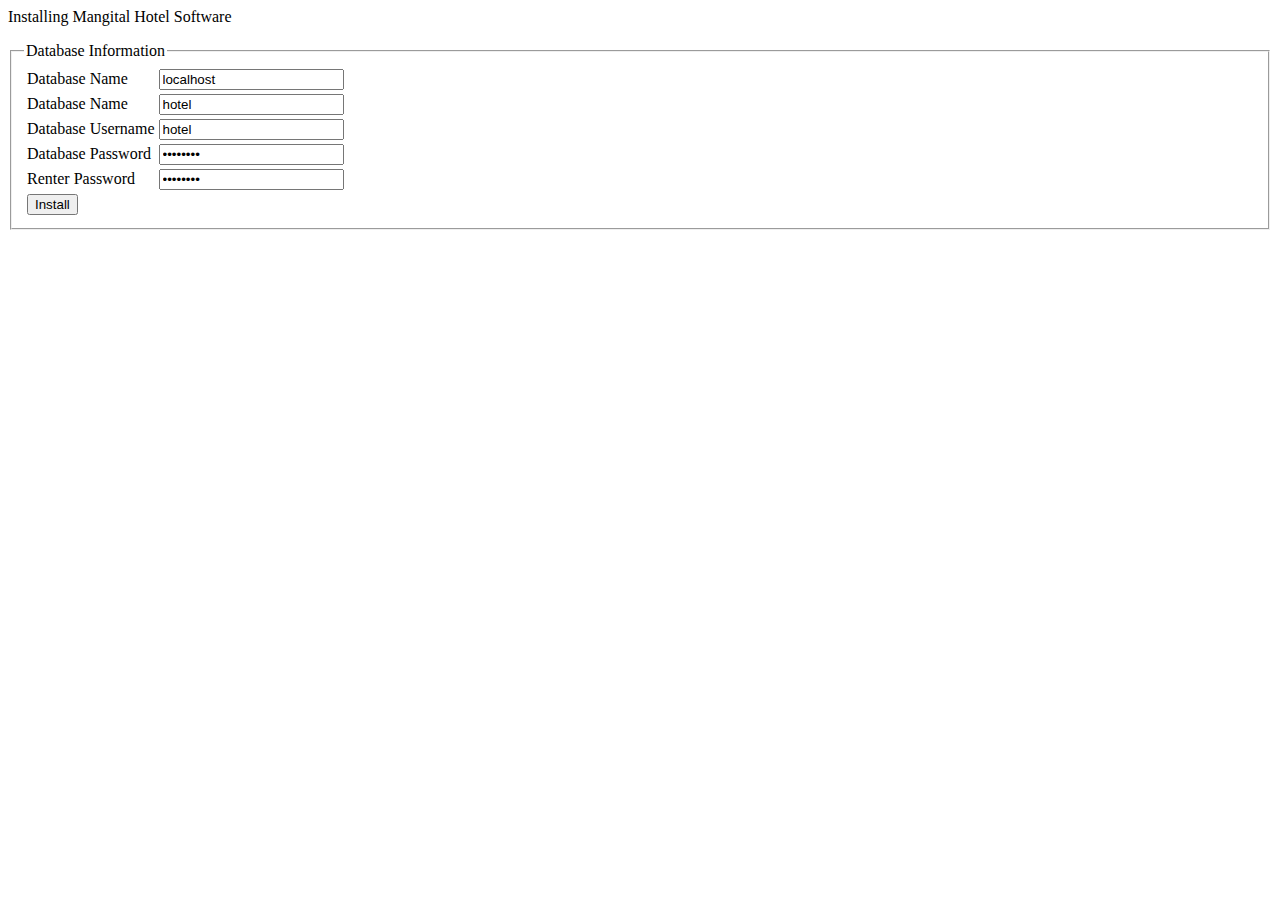
<file: install/index.html>
<html>
<head><title>installing Mangital Hotel Software</title></head>
<body>
 <p>Installing Mangital Hotel Software</p>
 <form method='POST' action='install.php'>
  <fieldset>
   <legend>Database Information</legend>
	<table>
	 <tr><td>Database Name</td><td><input type='text' name='dbhost' value='localhost'></td></tr>
     <tr><td>Database Name</td><td><input type='text' name='dbname' value='hotel'></td></tr>
     <tr><td>Database Username</td><td><input type='text' name='dbusername' value='hotel'></td></tr>
     <tr>
      <td>Database Password</td>
      <td><input type='password' name='dbpassword1' value='password'></td>
     </tr>
     <tr>
      <td>Renter Password</td>
      <td><input type='password' name='dbpassword2' value='password'></td>
     </tr>
	 <tr><td><input type='submit' name='action' value='Install'></td></tr>
    </table>
  </fieldset>
 <!--
  <fieldset>
   <legend>Hotel Information</legend>
    <table>
     <tr><td>Name</td> <td><input type="text" name="n" size="50"></td></tr>
     <tr><td>Address</td><td><textarea rows="5" cols="50" name="a"></textarea></td></tr>
     <tr><td>Phone</td><td><input type="text" name="p" size="50"></td></tr>
     <tr><td>Email</td><td><input type="text" name="em" size="50"></td></tr>
     <tr><td>Website</td><td><input type="text" name="w" size="50"></td></tr>
	</table>
  </fieldset>
  -->
 </form>
</body>
</file>
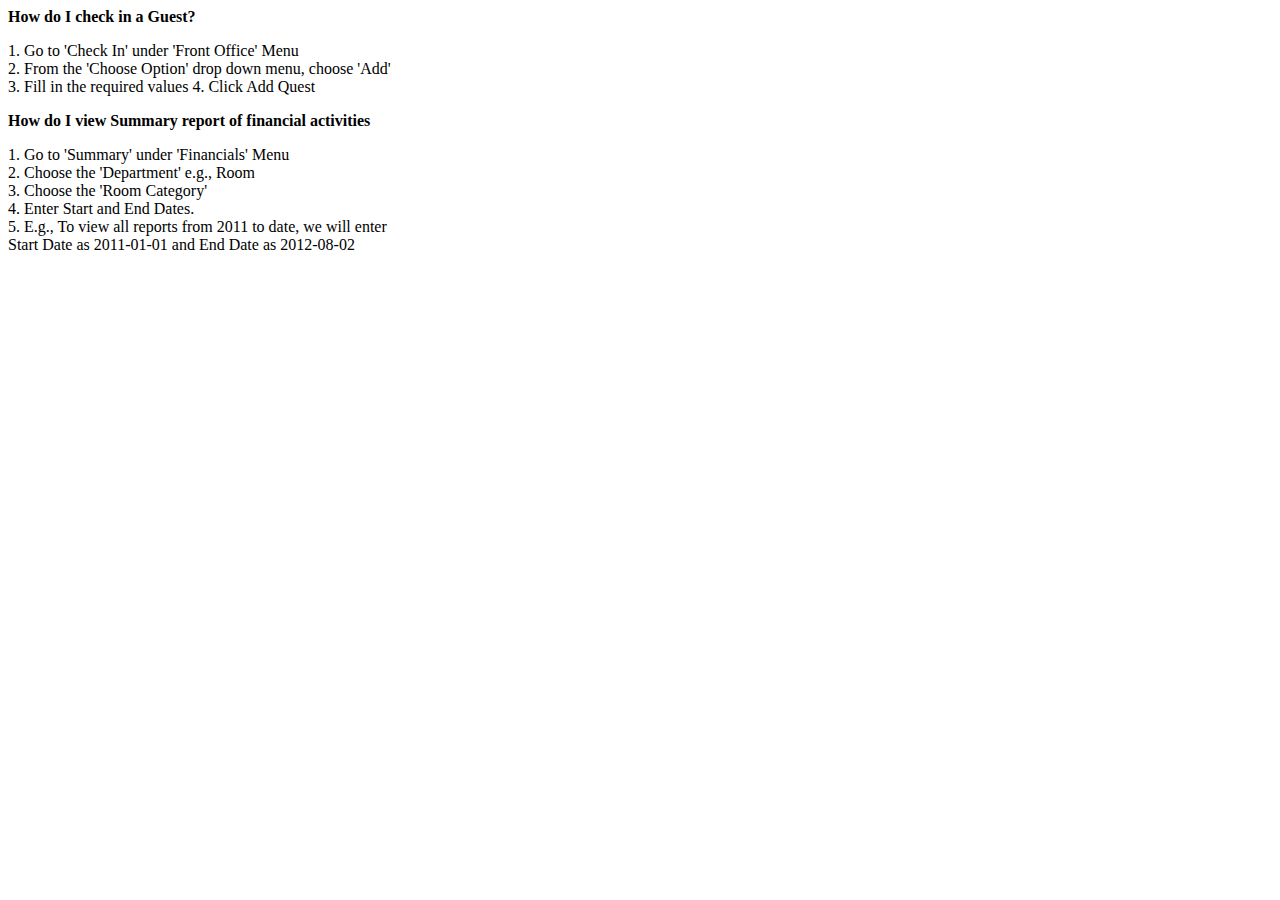
<file: faq.html>
<html>
<head>
<title>HotMan Frequently Asked Questions</title>
<style type='text/css'>
.q {font-weight:bold;}
</style>
</head>
<body>
<p class='q'>How do I check in a Guest?</p>
1. Go to 'Check In' under 'Front Office' Menu<br />
2. From the 'Choose Option' drop down menu, choose 'Add'<br />
3. Fill in the required values
4. Click Add Quest<br />

<p class='q'>How do I view Summary report of financial activities</p>
1. Go to 'Summary' under 'Financials' Menu<br />
2. Choose the 'Department' e.g., Room<br />
3. Choose the 'Room Category'<br />
4. Enter Start and End Dates. <br />
5. E.g., To view all reports from 2011 to date, we will enter<br />
   Start Date as 2011-01-01 and End Date as 2012-08-02
   

</body>
</html>
</file>
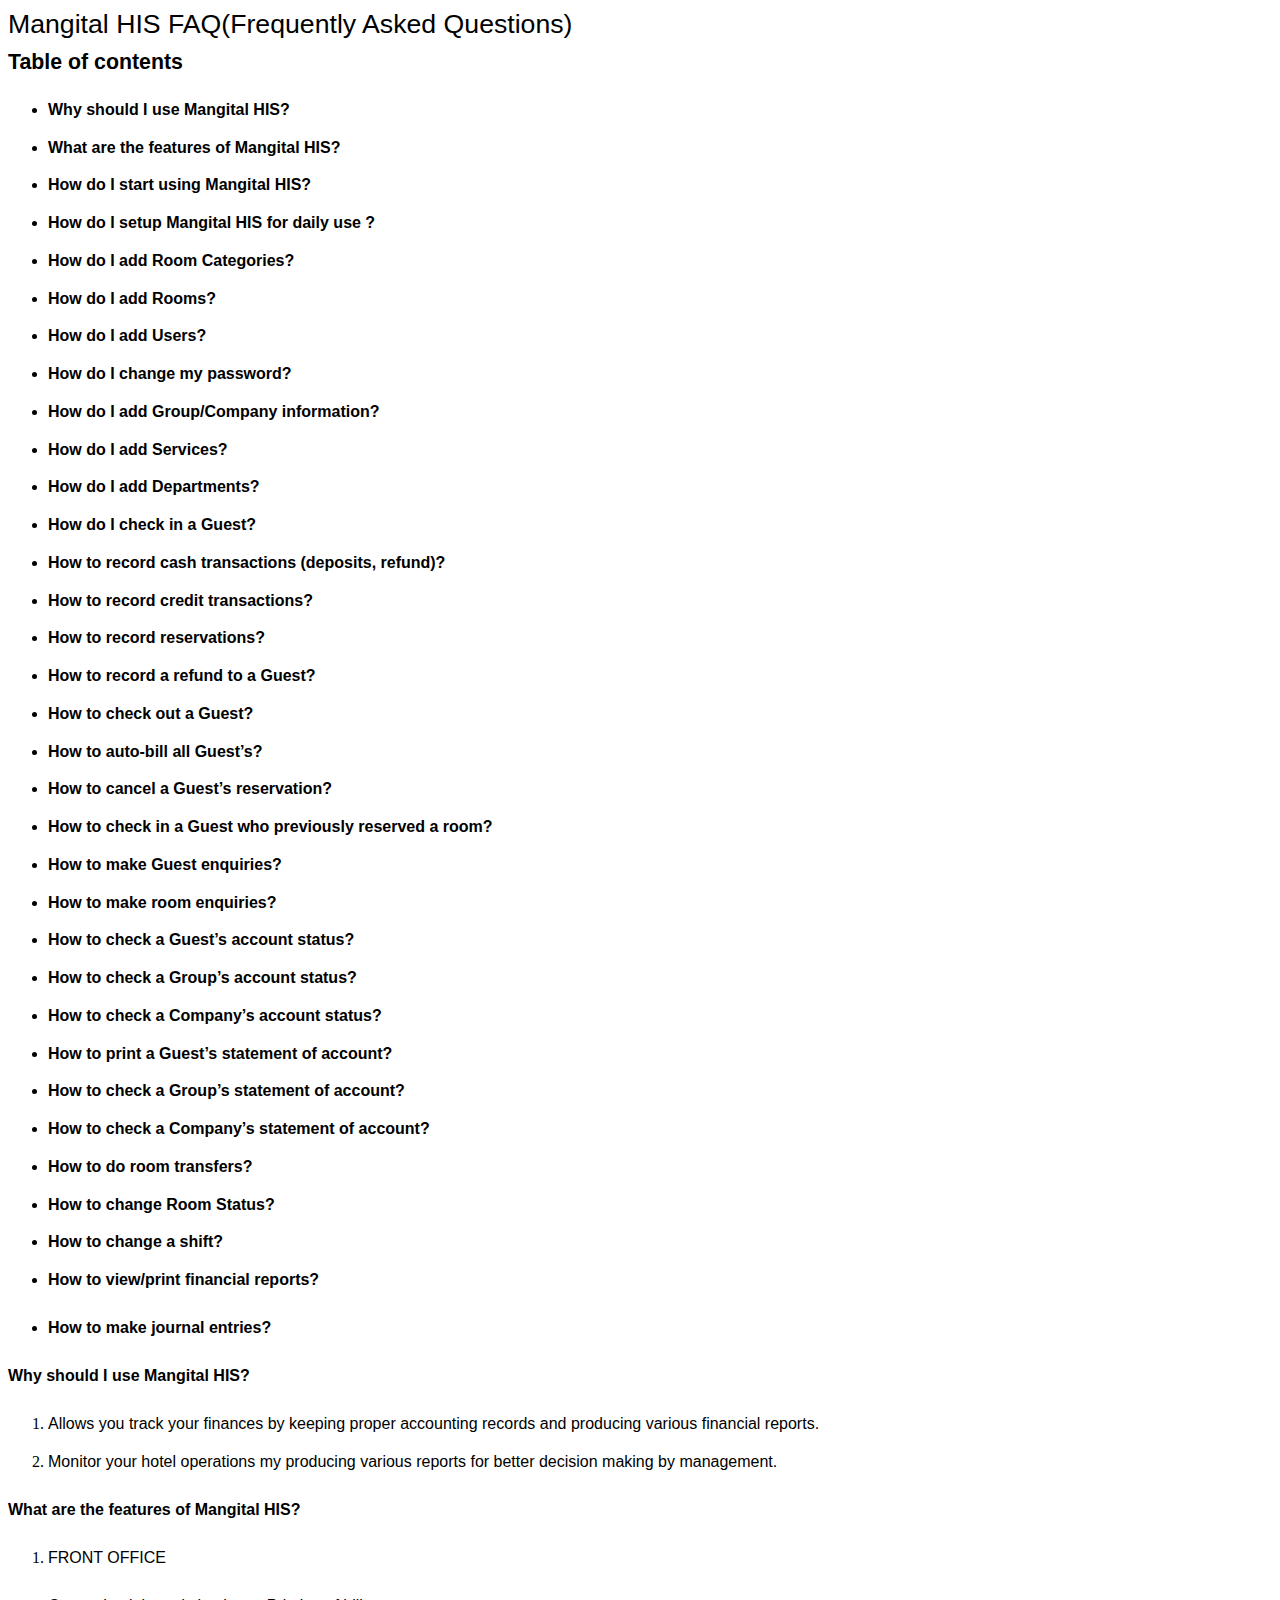
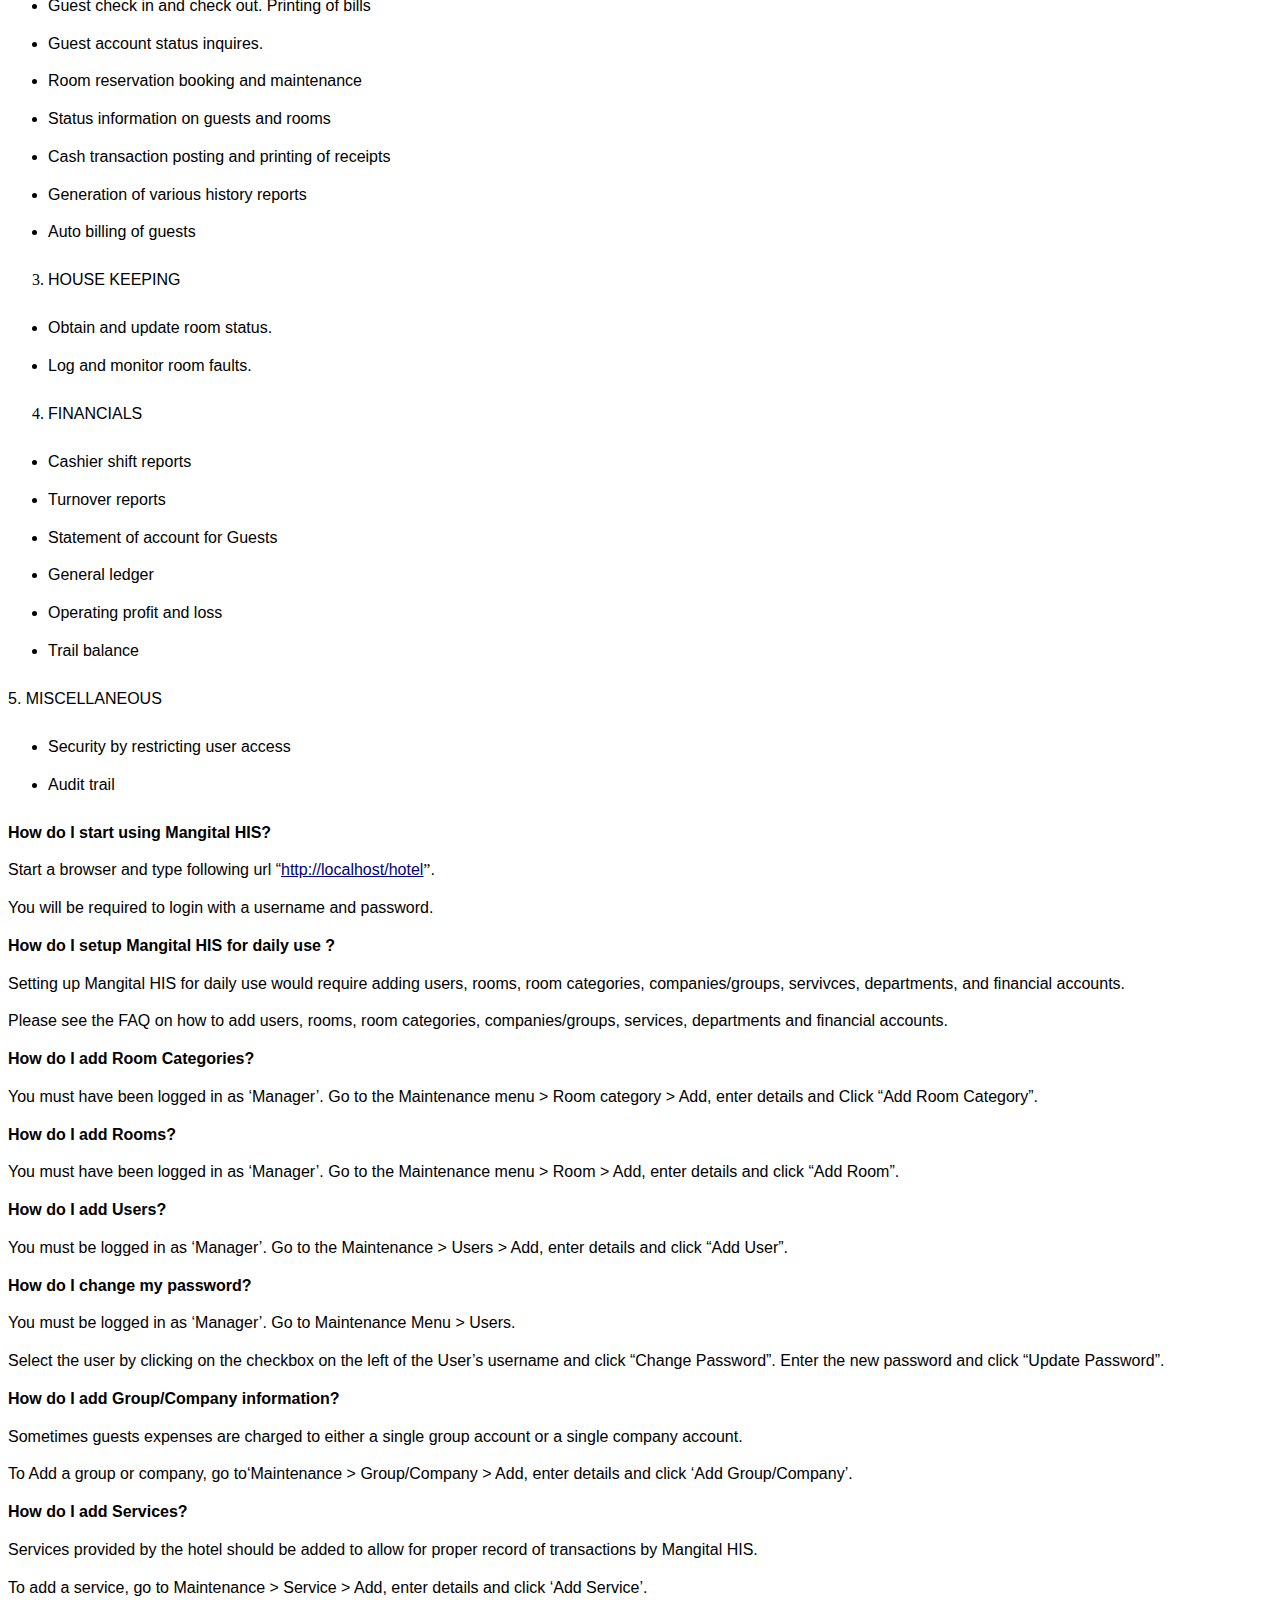
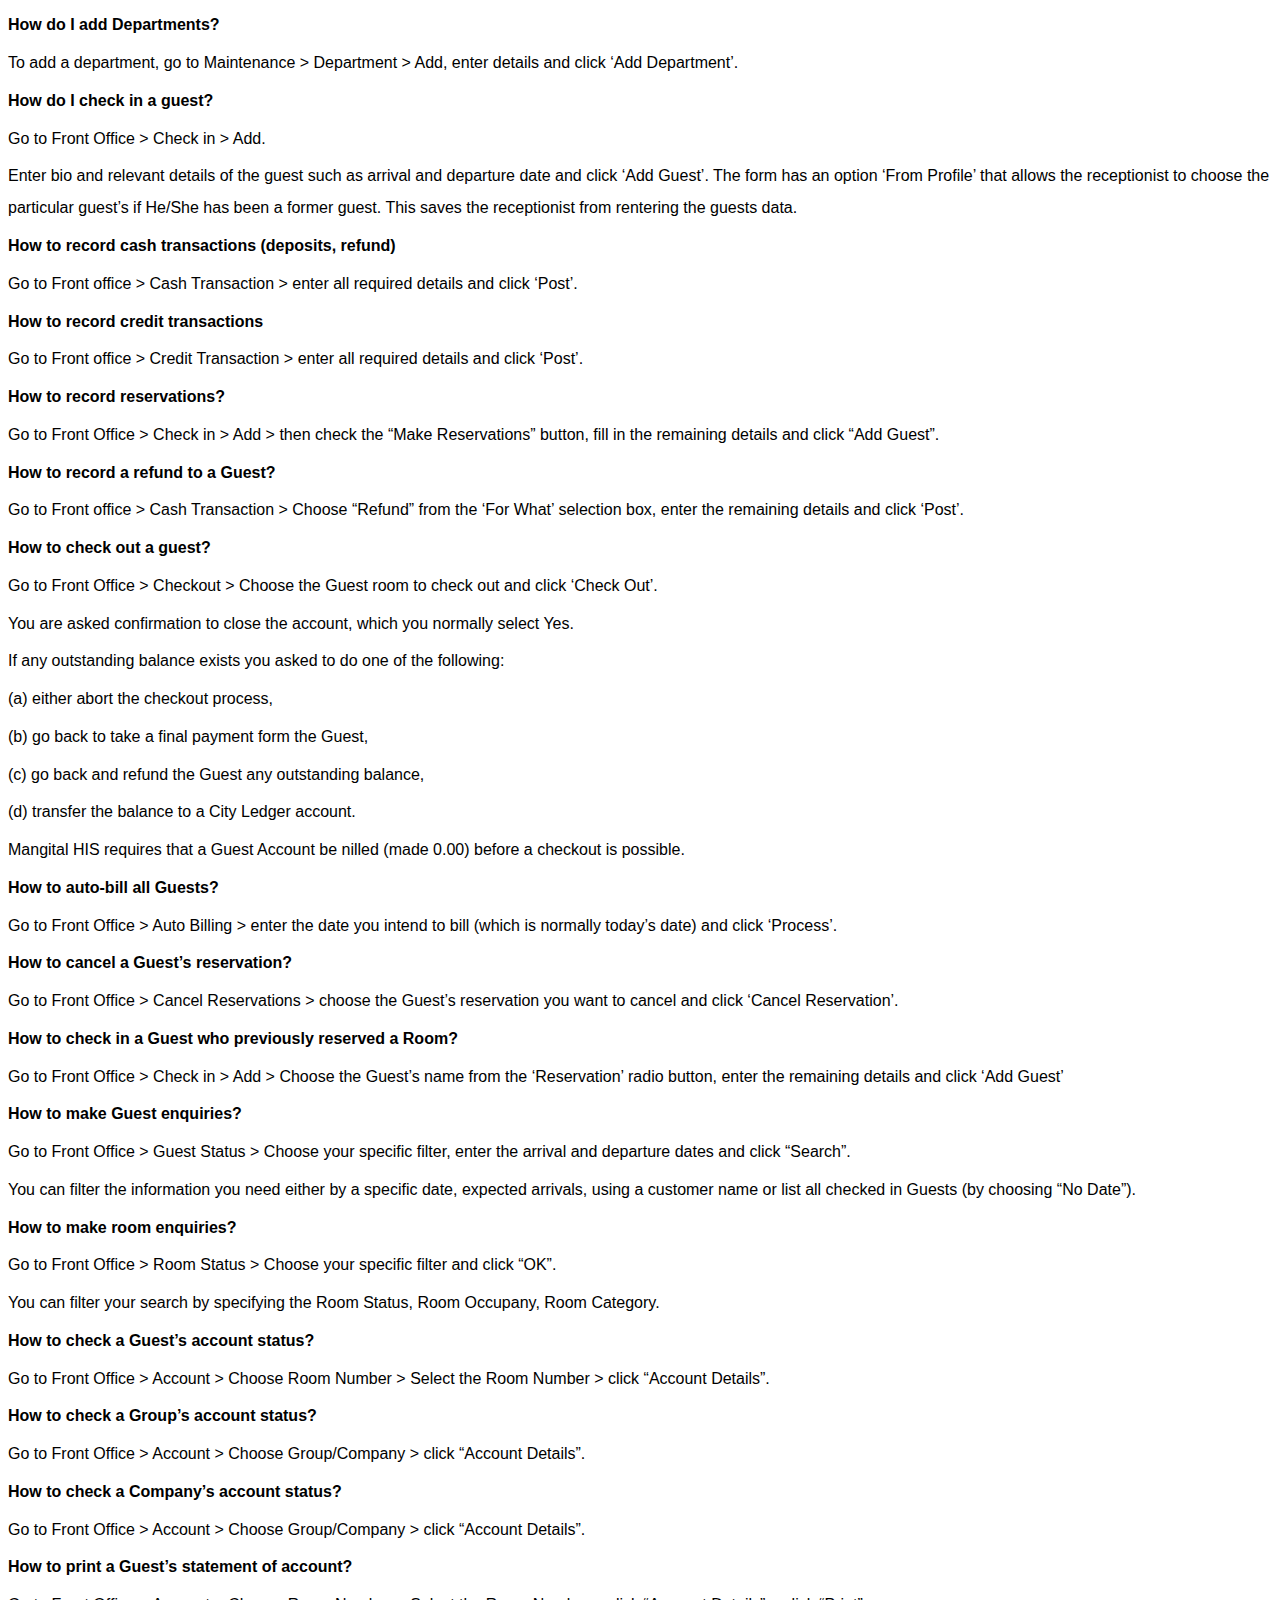
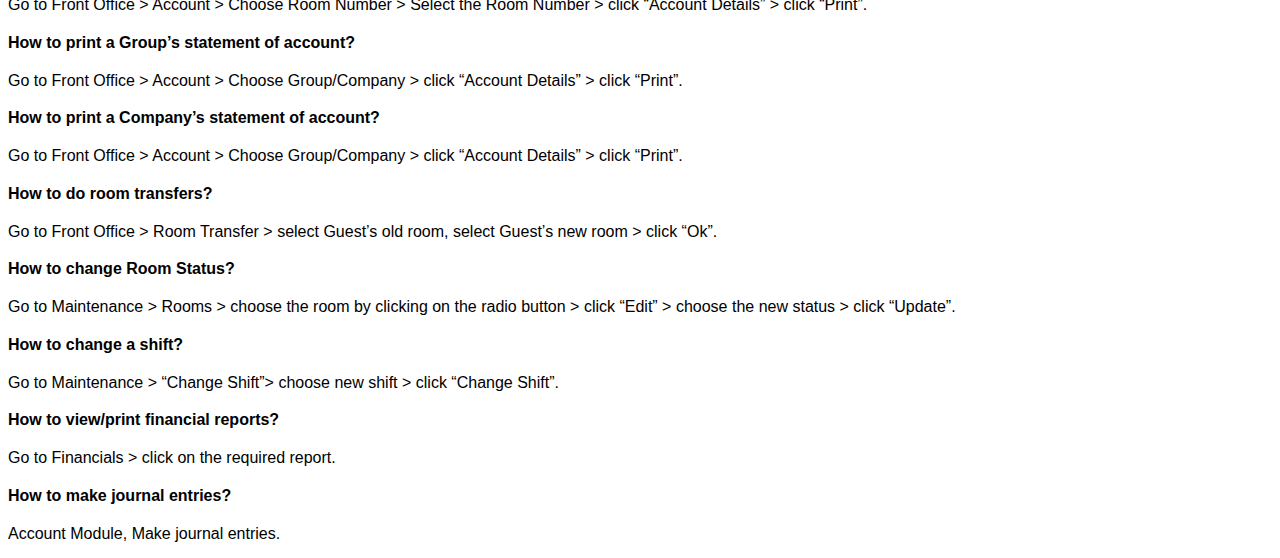
<file: help.html>
<!DOCTYPE HTML PUBLIC "-//W3C//DTD HTML 4.0 Transitional//EN">
<HTML>
<HEAD>
	<META HTTP-EQUIV="CONTENT-TYPE" CONTENT="text/html; charset=utf-8">
	<TITLE></TITLE>
	<META NAME="GENERATOR" CONTENT="OpenOffice.org 3.1  (Linux)">
	<META NAME="AUTHOR" CONTENT="Greg Omebije">
	<META NAME="CREATED" CONTENT="20100825;7500300">
	<META NAME="CHANGEDBY" CONTENT="Greg Omebije">
	<META NAME="CHANGED" CONTENT="20100917;22232100">
	<STYLE TYPE="text/css">
	<!--
		@page { margin: 0.79in }
		P { margin-bottom: 0.08in; direction: ltr; color: #000000; text-align: left; widows: 0; orphans: 0 }
		P.western { font-family: "Liberation Serif", "Times New Roman", serif; font-size: 12pt; so-language: en-US }
		P.cjk { font-family: "DejaVu Sans"; font-size: 12pt; so-language: zh-CN }
		P.ctl { font-family: "Lohit Hindi"; font-size: 12pt; so-language: hi-IN }
		A:link { so-language: zxx }
	-->
	</STYLE>
</HEAD>
<BODY LANG="en-US" TEXT="#000000" DIR="LTR">
<P CLASS="western" ALIGN=CENTER STYLE="margin-right: 0.07in; margin-top: 0.06in; margin-bottom: 0.06in; background: transparent; font-weight: normal; line-height: 200%; text-decoration: none">
<FONT FACE="ARial, sans-serif"><FONT SIZE=5 STYLE="font-size: 20pt">Mangital
HIS FAQ(Frequently Asked Questions)</FONT></FONT></P>
<P CLASS="western" ALIGN=JUSTIFY STYLE="margin-right: 0.07in; margin-top: 0.06in; margin-bottom: 0.06in; background: transparent; line-height: 200%; text-decoration: none">
<FONT FACE="ARial, sans-serif"><FONT SIZE=4 STYLE="font-size: 16pt"><B>Table
of contents</B></FONT></FONT></P>
<UL>
	<LI><P CLASS="western" ALIGN=JUSTIFY STYLE="margin-top: 0.06in; margin-bottom: 0.06in; background: transparent; line-height: 200%; text-decoration: none">
	<FONT FACE="ARial, sans-serif"><FONT SIZE=3><B>Why should I use
	Mangital HIS?</B></FONT></FONT></P>
	<LI><P CLASS="western" ALIGN=JUSTIFY STYLE="margin-top: 0.06in; margin-bottom: 0.06in; background: transparent; line-height: 200%">
	<FONT FACE="ARial, sans-serif"><FONT SIZE=3><B>What are the features
	of Mangital HIS?</B></FONT></FONT></P>
	<LI><P CLASS="western" ALIGN=JUSTIFY STYLE="margin-top: 0.06in; margin-bottom: 0.06in; background: transparent; line-height: 200%; text-decoration: none">
	<FONT FACE="ARial, sans-serif"><FONT SIZE=3><B>How do I start using
	Mangital HIS?</B></FONT></FONT></P>
	<LI><P CLASS="western" ALIGN=JUSTIFY STYLE="margin-top: 0.06in; margin-bottom: 0.06in; background: transparent; line-height: 200%; text-decoration: none">
	<FONT FACE="ARial, sans-serif"><FONT SIZE=3><B>How do I setup
	Mangital HIS for daily use ?</B></FONT></FONT></P>
	<LI><P CLASS="western" ALIGN=JUSTIFY STYLE="margin-top: 0.06in; margin-bottom: 0.06in; background: transparent; line-height: 200%">
	<FONT FACE="ARial, sans-serif"><FONT SIZE=3><B>How do I add Room
	Categories?</B></FONT></FONT></P>
	<LI><P CLASS="western" ALIGN=JUSTIFY STYLE="margin-top: 0.06in; margin-bottom: 0.06in; background: transparent; line-height: 200%">
	<FONT FACE="ARial, sans-serif"><FONT SIZE=3><B>How do I add Rooms?</B></FONT></FONT></P>
	<LI><P CLASS="western" ALIGN=JUSTIFY STYLE="margin-top: 0.06in; margin-bottom: 0.06in; background: transparent; line-height: 200%">
	<FONT FACE="ARial, sans-serif"><FONT SIZE=3><B>How do I add Users?</B></FONT></FONT></P>
	<LI><P CLASS="western" ALIGN=JUSTIFY STYLE="margin-top: 0.06in; margin-bottom: 0.06in; background: transparent; line-height: 200%">
	<FONT FACE="ARial, sans-serif"><FONT SIZE=3><B>How do I change my
	password?</B></FONT></FONT></P>
	<LI><P CLASS="western" ALIGN=JUSTIFY STYLE="margin-top: 0.06in; margin-bottom: 0.06in; background: transparent; line-height: 200%; text-decoration: none">
	<FONT FACE="ARial, sans-serif"><FONT SIZE=3><B>How do I add
	Group/Company information?</B></FONT></FONT></P>
	<LI><P CLASS="western" ALIGN=JUSTIFY STYLE="margin-top: 0.06in; margin-bottom: 0.06in; background: transparent; line-height: 200%; text-decoration: none">
	<FONT FACE="ARial, sans-serif"><FONT SIZE=3><B>How do I add
	Services?</B></FONT></FONT></P>
	<LI><P CLASS="western" ALIGN=JUSTIFY STYLE="margin-top: 0.06in; margin-bottom: 0.06in; background: transparent; line-height: 200%; text-decoration: none">
	<FONT FACE="ARial, sans-serif"><FONT SIZE=3><B>How do I add
	Departments?</B></FONT></FONT></P>
	<LI><P CLASS="western" ALIGN=JUSTIFY STYLE="margin-top: 0.06in; margin-bottom: 0.06in; background: transparent; line-height: 200%">
	<FONT FACE="ARial, sans-serif"><FONT SIZE=3><B>How do I check in a
	Guest?</B></FONT></FONT></P>
	<LI><P CLASS="western" ALIGN=JUSTIFY STYLE="margin-top: 0.06in; margin-bottom: 0.06in; background: transparent; line-height: 200%; text-decoration: none">
	<FONT FACE="ARial, sans-serif"><FONT SIZE=3><B>How to record cash
	transactions (deposits, refund)?</B></FONT></FONT></P>
	<LI><P CLASS="western" ALIGN=JUSTIFY STYLE="margin-top: 0.06in; margin-bottom: 0.06in; background: transparent; line-height: 200%; text-decoration: none">
	<FONT FACE="ARial, sans-serif"><FONT SIZE=3><B>How to record credit
	transactions? </B></FONT></FONT>
	</P>
	<LI><P CLASS="western" ALIGN=JUSTIFY STYLE="margin-top: 0.06in; margin-bottom: 0.06in; background: transparent; line-height: 200%; text-decoration: none">
	<FONT FACE="ARial, sans-serif"><FONT SIZE=3><B>How to record
	reservations?</B></FONT></FONT></P>
	<LI><P CLASS="western" ALIGN=JUSTIFY STYLE="margin-top: 0.06in; margin-bottom: 0.06in; background: transparent; line-height: 200%; text-decoration: none">
	<FONT FACE="ARial, sans-serif"><FONT SIZE=3><B>How to record a
	refund to a Guest? </B></FONT></FONT>
	</P>
	<LI><P CLASS="western" ALIGN=JUSTIFY STYLE="margin-top: 0.06in; margin-bottom: 0.06in; background: transparent; line-height: 200%; text-decoration: none">
	<FONT FACE="ARial, sans-serif"><FONT SIZE=3><B>How to check out a
	Guest?</B></FONT></FONT></P>
	<LI><P CLASS="western" ALIGN=JUSTIFY STYLE="margin-top: 0.06in; margin-bottom: 0.06in; background: transparent; line-height: 200%; text-decoration: none">
	<FONT FACE="ARial, sans-serif"><FONT SIZE=3><B>How to auto-bill all
	Guest’s?</B></FONT></FONT></P>
	<LI><P CLASS="western" ALIGN=JUSTIFY STYLE="margin-top: 0.06in; margin-bottom: 0.06in; background: transparent; line-height: 200%; text-decoration: none">
	<FONT FACE="ARial, sans-serif"><FONT SIZE=3><B>How to cancel a
	Guest’s reservation? </B></FONT></FONT>
	</P>
	<LI><P CLASS="western" ALIGN=JUSTIFY STYLE="margin-top: 0.06in; margin-bottom: 0.06in; background: transparent; line-height: 200%; text-decoration: none">
	<FONT FACE="ARial, sans-serif"><FONT SIZE=3><B>How to check in a
	Guest who previously reserved a room?</B></FONT></FONT></P>
	<LI><P CLASS="western" ALIGN=JUSTIFY STYLE="margin-top: 0.06in; margin-bottom: 0.06in; background: transparent; line-height: 200%">
	<FONT FACE="ARial, sans-serif"><FONT SIZE=3><B>How to make Guest
	enquiries?</B></FONT></FONT></P>
	<LI><P CLASS="western" ALIGN=JUSTIFY STYLE="margin-top: 0.06in; margin-bottom: 0.06in; background: transparent; line-height: 200%">
	<FONT FACE="ARial, sans-serif"><FONT SIZE=3><B>How to make room
	enquiries?</B></FONT></FONT></P>
	<LI><P CLASS="western" ALIGN=JUSTIFY STYLE="margin-top: 0.06in; margin-bottom: 0.06in; background: transparent; line-height: 200%">
	<FONT FACE="ARial, sans-serif"><FONT SIZE=3><B>How to check a
	Guest’s account status?</B></FONT></FONT></P>
	<LI><P CLASS="western" ALIGN=JUSTIFY STYLE="margin-top: 0.06in; margin-bottom: 0.06in; background: transparent; line-height: 200%">
	<FONT FACE="ARial, sans-serif"><FONT SIZE=3><B>How to check a
	Group’s account status?</B></FONT></FONT></P>
	<LI><P CLASS="western" ALIGN=JUSTIFY STYLE="margin-top: 0.06in; margin-bottom: 0.06in; background: transparent; line-height: 200%">
	<FONT FACE="ARial, sans-serif"><FONT SIZE=3><B>How to check a
	Company’s account status?</B></FONT></FONT></P>
	<LI><P CLASS="western" ALIGN=JUSTIFY STYLE="margin-top: 0.06in; margin-bottom: 0.06in; background: transparent; line-height: 200%">
	<FONT FACE="ARial, sans-serif"><FONT SIZE=3><B>How to print a
	Guest’s statement of account?</B></FONT></FONT></P>
	<LI><P CLASS="western" ALIGN=JUSTIFY STYLE="margin-top: 0.06in; margin-bottom: 0.06in; background: transparent; line-height: 200%">
	<FONT FACE="ARial, sans-serif"><FONT SIZE=3><B>How to check a
	Group’s statement of account?</B></FONT></FONT></P>
	<LI><P CLASS="western" ALIGN=JUSTIFY STYLE="margin-top: 0.06in; margin-bottom: 0.06in; background: transparent; line-height: 200%">
	<FONT FACE="ARial, sans-serif"><FONT SIZE=3><B>How to check a
	Company’s statement of account?</B></FONT></FONT></P>
	<LI><P CLASS="western" ALIGN=JUSTIFY STYLE="margin-top: 0.06in; margin-bottom: 0.06in; background: transparent; line-height: 200%">
	<FONT FACE="ARial, sans-serif"><FONT SIZE=3><B>How to do room
	transfers?</B></FONT></FONT></P>
	<LI><P CLASS="western" ALIGN=JUSTIFY STYLE="margin-top: 0.06in; margin-bottom: 0.06in; background: transparent; line-height: 200%">
	<FONT FACE="ARial, sans-serif"><FONT SIZE=3><B>How to change Room
	Status?</B></FONT></FONT></P>
	<LI><P CLASS="western" ALIGN=JUSTIFY STYLE="margin-top: 0.06in; margin-bottom: 0.06in; background: transparent; line-height: 200%">
	<FONT FACE="ARial, sans-serif"><FONT SIZE=3><B>How to change a
	shift?</B></FONT></FONT></P>
	<LI><P CLASS="western" ALIGN=JUSTIFY STYLE="margin-top: 0.06in; margin-bottom: 0.06in; background: transparent; line-height: 200%">
	<FONT FACE="ARial, sans-serif"><FONT SIZE=3><B>How to view/print
	financial reports?</B></FONT></FONT></P>
</UL>
<UL>
	<LI><P CLASS="western" ALIGN=JUSTIFY STYLE="margin-top: 0.06in; margin-bottom: 0.06in; background: transparent; line-height: 200%">
	<FONT FACE="ARial, sans-serif"><FONT SIZE=3><B>How to make journal
	entries?</B></FONT></FONT></P>
</UL>
<P CLASS="western" ALIGN=JUSTIFY STYLE="margin-top: 0.06in; margin-bottom: 0.06in; background: transparent; line-height: 200%; text-decoration: none">
<FONT FACE="ARial, sans-serif"><FONT SIZE=3><B>Why should I use
Mangital HIS?</B></FONT></FONT></P>
<OL>
	<LI><P CLASS="western" ALIGN=JUSTIFY STYLE="margin-top: 0.06in; margin-bottom: 0.06in; background: transparent; font-weight: normal; line-height: 200%; text-decoration: none">
	<FONT FACE="ARial, sans-serif"><FONT SIZE=3>Allows you track your
	finances by keeping proper accounting records and producing various
	financial reports. </FONT></FONT>
	</P>
	<LI><P CLASS="western" ALIGN=JUSTIFY STYLE="margin-top: 0.06in; margin-bottom: 0.06in; background: transparent; font-weight: normal; line-height: 200%; text-decoration: none">
	<FONT FACE="ARial, sans-serif"><FONT SIZE=3>Monitor your hotel
	operations my producing various reports for better decision making
	by management. </FONT></FONT>
	</P>
</OL>
<P CLASS="western" ALIGN=JUSTIFY STYLE="margin-top: 0.06in; margin-bottom: 0.06in; background: transparent; line-height: 200%">
<FONT FACE="ARial, sans-serif"><FONT SIZE=3><B>What are the features
of Mangital HIS?</B></FONT></FONT></P>
<OL>
	<LI><P CLASS="western" ALIGN=JUSTIFY STYLE="margin-top: 0.06in; margin-bottom: 0.06in; background: transparent; font-weight: normal; line-height: 200%; text-decoration: none">
	<FONT FACE="ARial, sans-serif"><FONT SIZE=3>FRONT OFFICE</FONT></FONT></P>
</OL>
<UL>
	<LI><P CLASS="western" ALIGN=JUSTIFY STYLE="margin-top: 0.06in; margin-bottom: 0.06in; background: transparent; font-weight: normal; line-height: 200%; text-decoration: none">
	<FONT FACE="ARial, sans-serif"><FONT SIZE=3>Guest check in and check
	out. Printing of bills</FONT></FONT></P>
	<LI><P CLASS="western" ALIGN=JUSTIFY STYLE="margin-top: 0.06in; margin-bottom: 0.06in; background: transparent; font-weight: normal; line-height: 200%; text-decoration: none">
	<FONT FACE="ARial, sans-serif"><FONT SIZE=3>Guest account status
	inquires. </FONT></FONT>
	</P>
	<LI><P CLASS="western" ALIGN=JUSTIFY STYLE="margin-top: 0.06in; margin-bottom: 0.06in; background: transparent; font-weight: normal; line-height: 200%; text-decoration: none">
	<FONT FACE="ARial, sans-serif"><FONT SIZE=3>Room reservation booking
	and maintenance</FONT></FONT></P>
	<LI><P CLASS="western" ALIGN=JUSTIFY STYLE="margin-top: 0.06in; margin-bottom: 0.06in; background: transparent; font-weight: normal; line-height: 200%; text-decoration: none">
	<FONT FACE="ARial, sans-serif"><FONT SIZE=3>Status information on
	guests and rooms</FONT></FONT></P>
	<LI><P CLASS="western" ALIGN=JUSTIFY STYLE="margin-top: 0.06in; margin-bottom: 0.06in; background: transparent; font-weight: normal; line-height: 200%; text-decoration: none">
	<FONT FACE="ARial, sans-serif"><FONT SIZE=3>Cash transaction posting
	and printing of receipts</FONT></FONT></P>
	<LI><P CLASS="western" ALIGN=JUSTIFY STYLE="margin-top: 0.06in; margin-bottom: 0.06in; background: transparent; font-weight: normal; line-height: 200%; text-decoration: none">
	<FONT FACE="ARial, sans-serif"><FONT SIZE=3>Generation of various
	history reports</FONT></FONT></P>
	<LI><P CLASS="western" ALIGN=JUSTIFY STYLE="margin-top: 0.06in; margin-bottom: 0.06in; background: transparent; line-height: 200%">
	<SPAN STYLE="font-weight: normal"><SPAN STYLE="text-decoration: none"><FONT FACE="ARial, sans-serif"><FONT SIZE=3>Auto
	billing of guests</FONT></FONT></SPAN></SPAN></P>
</UL>
<OL START=3>
	<LI><P CLASS="western" ALIGN=JUSTIFY STYLE="margin-top: 0.06in; margin-bottom: 0.06in; background: transparent; font-weight: normal; line-height: 200%; text-decoration: none">
	<FONT FACE="ARial, sans-serif"><FONT SIZE=3>HOUSE KEEPING</FONT></FONT></P>
</OL>
<UL>
	<LI><P CLASS="western" ALIGN=JUSTIFY STYLE="margin-top: 0.06in; margin-bottom: 0.06in; background: transparent; font-weight: normal; line-height: 200%; text-decoration: none">
	<FONT FACE="ARial, sans-serif"><FONT SIZE=3>Obtain and update room
	status.</FONT></FONT></P>
	<LI><P CLASS="western" ALIGN=JUSTIFY STYLE="margin-top: 0.06in; margin-bottom: 0.06in; background: transparent; font-weight: normal; line-height: 200%; text-decoration: none">
	<FONT FACE="ARial, sans-serif"><FONT SIZE=3>Log and monitor room
	faults. </FONT></FONT>
	</P>
</UL>
<OL START=4>
	<LI><P CLASS="western" ALIGN=JUSTIFY STYLE="margin-top: 0.06in; margin-bottom: 0.06in; background: transparent; font-weight: normal; line-height: 200%; text-decoration: none">
	<FONT FACE="ARial, sans-serif"><FONT SIZE=3>FINANCIALS</FONT></FONT></P>
</OL>
<UL>
	<LI><P CLASS="western" ALIGN=JUSTIFY STYLE="margin-top: 0.06in; margin-bottom: 0.06in; background: transparent; font-weight: normal; line-height: 200%; text-decoration: none">
	<FONT FACE="ARial, sans-serif"><FONT SIZE=3>Cashier shift reports</FONT></FONT></P>
	<LI><P CLASS="western" ALIGN=JUSTIFY STYLE="margin-top: 0.06in; margin-bottom: 0.06in; background: transparent; font-weight: normal; line-height: 200%; text-decoration: none">
	<FONT FACE="ARial, sans-serif"><FONT SIZE=3>Turnover reports</FONT></FONT></P>
	<LI><P CLASS="western" ALIGN=JUSTIFY STYLE="margin-top: 0.06in; margin-bottom: 0.06in; background: transparent; font-weight: normal; line-height: 200%; text-decoration: none">
	<FONT FACE="ARial, sans-serif"><FONT SIZE=3>Statement of account for
	Guests</FONT></FONT></P>
	<LI><P CLASS="western" ALIGN=JUSTIFY STYLE="margin-top: 0.06in; margin-bottom: 0.06in; background: transparent; font-weight: normal; line-height: 200%; text-decoration: none">
	<FONT FACE="ARial, sans-serif"><FONT SIZE=3>General ledger</FONT></FONT></P>
	<LI><P CLASS="western" ALIGN=JUSTIFY STYLE="margin-top: 0.06in; margin-bottom: 0.06in; background: transparent; font-weight: normal; line-height: 200%; text-decoration: none">
	<FONT FACE="ARial, sans-serif"><FONT SIZE=3>Operating profit and
	loss</FONT></FONT></P>
	<LI><P CLASS="western" ALIGN=JUSTIFY STYLE="margin-top: 0.06in; margin-bottom: 0.06in; background: transparent; line-height: 200%">
	<SPAN STYLE="text-decoration: none"><FONT FACE="ARial, sans-serif"><FONT SIZE=3><SPAN STYLE="font-weight: normal">Trail
	balance</SPAN></FONT></FONT></SPAN></P>
</UL>
<P CLASS="western" ALIGN=JUSTIFY STYLE="margin-top: 0.06in; margin-bottom: 0.06in; background: transparent; font-weight: normal; line-height: 200%; text-decoration: none">
<FONT FACE="ARial, sans-serif"><FONT SIZE=3>5. MISCELLANEOUS</FONT></FONT></P>
<UL>
	<LI><P CLASS="western" ALIGN=JUSTIFY STYLE="margin-top: 0.06in; margin-bottom: 0.06in; background: transparent; font-weight: normal; line-height: 200%; text-decoration: none">
	<FONT FACE="ARial, sans-serif"><FONT SIZE=3>Security by restricting
	user access</FONT></FONT></P>
	<LI><P CLASS="western" ALIGN=JUSTIFY STYLE="margin-top: 0.06in; margin-bottom: 0.06in; background: transparent; font-weight: normal; line-height: 200%; text-decoration: none">
	<FONT FACE="ARial, sans-serif"><FONT SIZE=3>Audit trail </FONT></FONT>
	</P>
</UL>
<P CLASS="western" ALIGN=JUSTIFY STYLE="margin-top: 0.06in; margin-bottom: 0.06in; background: transparent; line-height: 200%; text-decoration: none">
<FONT FACE="ARial, sans-serif"><FONT SIZE=3><B>How do I start using
Mangital HIS?</B></FONT></FONT></P>
<P CLASS="western" ALIGN=JUSTIFY STYLE="margin-top: 0.06in; margin-bottom: 0.06in; background: transparent; line-height: 200%">
<FONT COLOR="#000000"><SPAN STYLE="text-decoration: none"><FONT FACE="ARial, sans-serif"><FONT SIZE=3><SPAN STYLE="font-weight: normal">Start
a browser and type following url “</SPAN></FONT></FONT></SPAN></FONT><A HREF="http://localhost/hotel"><FONT COLOR="#000080"><FONT FACE="ARial, sans-serif"><FONT SIZE=3><SPAN LANG="zxx"><U><SPAN STYLE="font-weight: normal">http://localhost/hotel</SPAN></U></SPAN></FONT></FONT></FONT></A><FONT COLOR="#000000"><SPAN STYLE="text-decoration: none">”</SPAN></FONT><FONT COLOR="#000000"><SPAN STYLE="text-decoration: none"><FONT FACE="ARial, sans-serif"><FONT SIZE=3><SPAN STYLE="font-weight: normal">.
</SPAN></FONT></FONT></SPAN></FONT>
</P>
<P CLASS="western" ALIGN=JUSTIFY STYLE="margin-top: 0.06in; margin-bottom: 0.06in; background: transparent; font-weight: normal; line-height: 200%; text-decoration: none">
<FONT FACE="ARial, sans-serif"><FONT SIZE=3>You will be required to
login with a username and password.</FONT></FONT></P>
<P CLASS="western" ALIGN=JUSTIFY STYLE="margin-top: 0.06in; margin-bottom: 0.06in; background: transparent; line-height: 200%; text-decoration: none">
<FONT FACE="ARial, sans-serif"><FONT SIZE=3><B>How do I setup
Mangital HIS for daily use ?</B></FONT></FONT></P>
<P CLASS="western" ALIGN=JUSTIFY STYLE="margin-top: 0.06in; margin-bottom: 0.06in; background: transparent; font-weight: normal; line-height: 200%; text-decoration: none">
<FONT FACE="ARial, sans-serif"><FONT SIZE=3>Setting up Mangital HIS
for daily use would require adding users, rooms, room categories,
companies/groups, servivces, departments, and financial accounts. </FONT></FONT>
</P>
<P CLASS="western" ALIGN=JUSTIFY STYLE="margin-top: 0.06in; margin-bottom: 0.06in; background: transparent; font-weight: normal; line-height: 200%; text-decoration: none">
<FONT FACE="ARial, sans-serif"><FONT SIZE=3>Please see the FAQ on how
to add users, rooms, room categories, companies/groups, services,
departments and financial accounts.</FONT></FONT></P>
<P CLASS="western" ALIGN=JUSTIFY STYLE="margin-top: 0.06in; margin-bottom: 0.06in; background: transparent; line-height: 200%">
<FONT FACE="ARial, sans-serif"><FONT SIZE=3><B>How do I add Room
Categories?</B></FONT></FONT></P>
<P CLASS="western" ALIGN=JUSTIFY STYLE="margin-top: 0.06in; margin-bottom: 0.06in; background: transparent; font-weight: normal; line-height: 200%">
<FONT FACE="ARial, sans-serif"><FONT SIZE=3>You must have been logged
in as ‘Manager’. Go to the Maintenance menu &gt; Room category &gt;
Add, enter details and Click “Add Room Category”.</FONT></FONT></P>
<P CLASS="western" ALIGN=JUSTIFY STYLE="margin-top: 0.06in; margin-bottom: 0.06in; background: transparent; line-height: 200%">
<FONT FACE="ARial, sans-serif"><FONT SIZE=3><B>How do I add Rooms?</B></FONT></FONT></P>
<P CLASS="western" ALIGN=JUSTIFY STYLE="margin-top: 0.06in; margin-bottom: 0.06in; background: transparent; font-weight: normal; line-height: 200%">
<FONT FACE="ARial, sans-serif"><FONT SIZE=3>You must have been logged
in as ‘Manager’. Go to the Maintenance menu &gt; Room &gt; Add,
enter details and click “Add Room”.</FONT></FONT></P>
<P CLASS="western" ALIGN=JUSTIFY STYLE="margin-top: 0.06in; margin-bottom: 0.06in; background: transparent; line-height: 200%">
<FONT FACE="ARial, sans-serif"><FONT SIZE=3><B>How do I add Users?</B></FONT></FONT></P>
<P CLASS="western" ALIGN=JUSTIFY STYLE="margin-top: 0.06in; margin-bottom: 0.06in; background: transparent; line-height: 200%">
<FONT FACE="ARial, sans-serif"><FONT SIZE=3>You must be logged in as
‘Manager’. Go to the Maintenance &gt; Users &gt; Add, enter
details and click “Add User”. </FONT></FONT>
</P>
<P CLASS="western" ALIGN=JUSTIFY STYLE="margin-top: 0.06in; margin-bottom: 0.06in; background: transparent; line-height: 200%">
<FONT FACE="ARial, sans-serif"><FONT SIZE=3><B>How do I change my
password?</B></FONT></FONT></P>
<P CLASS="western" ALIGN=JUSTIFY STYLE="margin-top: 0.06in; margin-bottom: 0.06in; background: transparent; font-weight: normal; line-height: 200%; text-decoration: none">
<FONT FACE="ARial, sans-serif"><FONT SIZE=3>You must be logged in as
‘Manager’. Go to Maintenance Menu &gt; Users. </FONT></FONT>
</P>
<P CLASS="western" ALIGN=JUSTIFY STYLE="margin-top: 0.06in; margin-bottom: 0.06in; background: transparent; font-weight: normal; line-height: 200%; text-decoration: none">
<FONT FACE="ARial, sans-serif"><FONT SIZE=3>Select the user by
clicking on the checkbox on the left of the User’s username and
click “Change Password”. Enter the new password and click “Update
Password”. </FONT></FONT>
</P>
<P CLASS="western" ALIGN=JUSTIFY STYLE="margin-top: 0.06in; margin-bottom: 0.06in; background: transparent; line-height: 200%; text-decoration: none">
<FONT FACE="ARial, sans-serif"><FONT SIZE=3><B>How do I add
Group/Company information?</B></FONT></FONT></P>
<P CLASS="western" ALIGN=JUSTIFY STYLE="margin-top: 0.06in; margin-bottom: 0.06in; background: transparent; font-weight: normal; line-height: 200%; text-decoration: none">
<FONT FACE="ARial, sans-serif"><FONT SIZE=3>Sometimes guests expenses
are charged to either a single group account or a single company
account. </FONT></FONT>
</P>
<P CLASS="western" ALIGN=JUSTIFY STYLE="margin-top: 0.06in; margin-bottom: 0.06in; background: transparent; font-weight: normal; line-height: 200%; text-decoration: none">
<FONT FACE="ARial, sans-serif"><FONT SIZE=3>To Add a group or
company, go to‘Maintenance &gt; Group/Company &gt; Add, enter
details and click ‘Add Group/Company’.</FONT></FONT></P>
<P CLASS="western" ALIGN=JUSTIFY STYLE="margin-top: 0.06in; margin-bottom: 0.06in; background: transparent; line-height: 200%; text-decoration: none">
<FONT FACE="ARial, sans-serif"><FONT SIZE=3><B>How do I add Services?</B></FONT></FONT></P>
<P CLASS="western" ALIGN=JUSTIFY STYLE="margin-top: 0.06in; margin-bottom: 0.06in; background: transparent; font-weight: normal; line-height: 200%; text-decoration: none">
<FONT FACE="ARial, sans-serif"><FONT SIZE=3>Services provided by the
hotel should be added to allow for proper record of transactions by
Mangital HIS. </FONT></FONT>
</P>
<P CLASS="western" ALIGN=JUSTIFY STYLE="margin-top: 0.06in; margin-bottom: 0.06in; background: transparent; font-weight: normal; line-height: 200%; text-decoration: none">
<FONT FACE="ARial, sans-serif"><FONT SIZE=3>To add a service, go to
Maintenance &gt; Service &gt; Add, enter details and click ‘Add
Service’.</FONT></FONT></P>
<P CLASS="western" ALIGN=JUSTIFY STYLE="margin-top: 0.06in; margin-bottom: 0.06in; background: transparent; line-height: 200%; text-decoration: none">
<FONT FACE="ARial, sans-serif"><FONT SIZE=3><B>How do I add
Departments?</B></FONT></FONT></P>
<P CLASS="western" ALIGN=JUSTIFY STYLE="margin-top: 0.06in; margin-bottom: 0.06in; background: transparent; font-weight: normal; line-height: 200%; text-decoration: none">
<FONT FACE="ARial, sans-serif"><FONT SIZE=3>To add a department, go
to Maintenance &gt; Department &gt; Add, enter details and click ‘Add
Department’.</FONT></FONT></P>
<P CLASS="western" ALIGN=JUSTIFY STYLE="margin-top: 0.06in; margin-bottom: 0.06in; background: transparent; line-height: 200%">
<FONT FACE="ARial, sans-serif"><FONT SIZE=3><B>How do I check in a
guest?</B></FONT></FONT></P>
<P CLASS="western" ALIGN=JUSTIFY STYLE="margin-top: 0.06in; margin-bottom: 0.06in; background: transparent; font-weight: normal; line-height: 200%">
<FONT FACE="ARial, sans-serif"><FONT SIZE=3>Go to Front Office &gt;
Check in &gt; Add.</FONT></FONT></P>
<P CLASS="western" ALIGN=JUSTIFY STYLE="margin-top: 0.06in; margin-bottom: 0.06in; background: transparent; font-weight: normal; line-height: 200%">
<FONT FACE="ARial, sans-serif"><FONT SIZE=3>Enter bio and relevant
details of the guest such as arrival and departure date and click
‘Add Guest’. The form has an option ‘From Profile’ that
allows the receptionist to choose the particular guest’s if He/She
has been a former guest. This saves the receptionist from rentering
the guests data. </FONT></FONT>
</P>
<P CLASS="western" ALIGN=JUSTIFY STYLE="margin-top: 0.06in; margin-bottom: 0.06in; background: transparent; line-height: 200%; text-decoration: none">
<FONT FACE="ARial, sans-serif"><FONT SIZE=3><B>How to record cash
transactions (deposits, refund)</B></FONT></FONT></P>
<P CLASS="western" ALIGN=JUSTIFY STYLE="margin-top: 0.06in; margin-bottom: 0.06in; background: transparent; font-weight: normal; line-height: 200%; text-decoration: none">
<FONT FACE="ARial, sans-serif"><FONT SIZE=3>Go to Front office &gt;
Cash Transaction &gt; enter all required details and click ‘Post’.</FONT></FONT></P>
<P CLASS="western" ALIGN=JUSTIFY STYLE="margin-top: 0.06in; margin-bottom: 0.06in; background: transparent; line-height: 200%; text-decoration: none">
<FONT FACE="ARial, sans-serif"><FONT SIZE=3><B>How to record credit
transactions </B></FONT></FONT>
</P>
<P CLASS="western" ALIGN=JUSTIFY STYLE="margin-top: 0.06in; margin-bottom: 0.06in; background: transparent; font-weight: normal; line-height: 200%; text-decoration: none">
<FONT FACE="ARial, sans-serif"><FONT SIZE=3>Go to Front office &gt;
Credit Transaction &gt; enter all required details and click ‘Post’.</FONT></FONT></P>
<P CLASS="western" ALIGN=JUSTIFY STYLE="margin-top: 0.06in; margin-bottom: 0.06in; background: transparent; line-height: 200%; text-decoration: none">
<FONT FACE="ARial, sans-serif"><FONT SIZE=3><B>How to record
reservations?</B></FONT></FONT></P>
<P CLASS="western" ALIGN=JUSTIFY STYLE="margin-top: 0.06in; margin-bottom: 0.06in; background: transparent; font-weight: normal; line-height: 200%; text-decoration: none">
<FONT FACE="ARial, sans-serif"><FONT SIZE=3>Go to Front Office &gt;
Check in &gt; Add &gt; then check the “Make Reservations” button,
fill in the remaining details and click “Add Guest”.</FONT></FONT></P>
<P CLASS="western" ALIGN=JUSTIFY STYLE="margin-top: 0.06in; margin-bottom: 0.06in; background: transparent; line-height: 200%; text-decoration: none">
<FONT FACE="ARial, sans-serif"><FONT SIZE=3><B>How to record a refund
to a Guest? </B></FONT></FONT>
</P>
<P CLASS="western" ALIGN=JUSTIFY STYLE="margin-top: 0.06in; margin-bottom: 0.06in; background: transparent; font-weight: normal; line-height: 200%; text-decoration: none">
<FONT FACE="ARial, sans-serif"><FONT SIZE=3>Go to Front office &gt;
Cash Transaction &gt; Choose “Refund” from the ‘For What’
selection box, enter the remaining details and click ‘Post’.</FONT></FONT></P>
<P CLASS="western" ALIGN=JUSTIFY STYLE="margin-top: 0.06in; margin-bottom: 0.06in; background: transparent; line-height: 200%; text-decoration: none">
<FONT FACE="ARial, sans-serif"><FONT SIZE=3><B>How to check out a
guest?</B></FONT></FONT></P>
<P CLASS="western" ALIGN=JUSTIFY STYLE="margin-top: 0.06in; margin-bottom: 0.06in; background: transparent; line-height: 200%">
<FONT FACE="ARial, sans-serif"><FONT SIZE=3><SPAN STYLE="text-decoration: none"><SPAN STYLE="font-weight: normal">Go
to Front Office &gt; Checkout &gt; Choose the Guest room to check out
and click ‘Check Out’.</SPAN></SPAN></FONT></FONT></P>
<P CLASS="western" ALIGN=JUSTIFY STYLE="margin-top: 0.06in; margin-bottom: 0.06in; background: transparent; line-height: 200%">
<FONT FACE="ARial, sans-serif"><FONT SIZE=3>You are asked
confirmation to close the account, which you normally select Yes. </FONT></FONT>
</P>
<P CLASS="western" ALIGN=JUSTIFY STYLE="margin-top: 0.06in; margin-bottom: 0.06in; background: transparent; line-height: 200%">
<FONT FACE="ARial, sans-serif"><FONT SIZE=3>If any outstanding
balance exists you asked to do one of the following:</FONT></FONT></P>
<P CLASS="western" ALIGN=JUSTIFY STYLE="margin-top: 0.06in; margin-bottom: 0.06in; background: transparent; line-height: 200%">
<FONT FACE="ARial, sans-serif"><FONT SIZE=3>(a) either abort the
checkout process,</FONT></FONT></P>
<P CLASS="western" ALIGN=JUSTIFY STYLE="margin-top: 0.06in; margin-bottom: 0.06in; background: transparent; line-height: 200%">
<FONT FACE="ARial, sans-serif"><FONT SIZE=3>(b) go back to take a
final payment form the Guest,</FONT></FONT></P>
<P CLASS="western" ALIGN=JUSTIFY STYLE="margin-top: 0.06in; margin-bottom: 0.06in; background: transparent; line-height: 200%">
<FONT FACE="ARial, sans-serif"><FONT SIZE=3>(c) go back and refund
the Guest any outstanding balance, </FONT></FONT>
</P>
<P CLASS="western" ALIGN=JUSTIFY STYLE="margin-top: 0.06in; margin-bottom: 0.06in; background: transparent; line-height: 200%">
<FONT FACE="ARial, sans-serif"><FONT SIZE=3>(d) transfer the balance
to a City Ledger account.</FONT></FONT></P>
<P CLASS="western" ALIGN=JUSTIFY STYLE="margin-top: 0.06in; margin-bottom: 0.06in; background: transparent; line-height: 200%">
<FONT FACE="ARial, sans-serif"><FONT SIZE=3>Mangital HIS requires
that a Guest Account be nilled (made 0.00) before a checkout is
possible. </FONT></FONT>
</P>
<P CLASS="western" ALIGN=JUSTIFY STYLE="margin-top: 0.06in; margin-bottom: 0.06in; background: transparent; line-height: 200%; text-decoration: none">
<FONT FACE="ARial, sans-serif"><FONT SIZE=3><B>How to auto-bill all
Guests?</B></FONT></FONT></P>
<P CLASS="western" ALIGN=JUSTIFY STYLE="margin-top: 0.06in; margin-bottom: 0.06in; background: transparent; font-weight: normal; line-height: 200%; text-decoration: none">
<FONT FACE="ARial, sans-serif"><FONT SIZE=3>Go to Front Office &gt;
Auto Billing &gt; enter the date you intend to bill (which is
normally today’s date) and click ‘Process’.</FONT></FONT></P>
<P CLASS="western" ALIGN=JUSTIFY STYLE="margin-top: 0.06in; margin-bottom: 0.06in; background: transparent; line-height: 200%; text-decoration: none">
<FONT FACE="ARial, sans-serif"><FONT SIZE=3><B>How to cancel a
Guest’s reservation? </B></FONT></FONT>
</P>
<P CLASS="western" ALIGN=JUSTIFY STYLE="margin-top: 0.06in; margin-bottom: 0.06in; background: transparent; font-weight: normal; line-height: 200%; text-decoration: none">
<FONT FACE="ARial, sans-serif"><FONT SIZE=3>Go to Front Office &gt;
Cancel Reservations &gt; choose the Guest’s reservation you want to
cancel and click ‘Cancel Reservation’.</FONT></FONT></P>
<P CLASS="western" ALIGN=JUSTIFY STYLE="margin-top: 0.06in; margin-bottom: 0.06in; background: transparent; line-height: 200%; text-decoration: none">
<FONT FACE="ARial, sans-serif"><FONT SIZE=3><B>How to check in a
Guest who previously reserved a Room?</B></FONT></FONT></P>
<P CLASS="western" ALIGN=JUSTIFY STYLE="margin-top: 0.06in; margin-bottom: 0.06in; background: transparent; font-weight: normal; line-height: 200%; text-decoration: none">
<FONT FACE="ARial, sans-serif"><FONT SIZE=3>Go to Front Office &gt;
Check in &gt; Add &gt; Choose the Guest’s name from the
‘Reservation’ radio button, enter the remaining details and click
‘Add Guest’</FONT></FONT></P>
<P CLASS="western" ALIGN=JUSTIFY STYLE="margin-top: 0.06in; margin-bottom: 0.06in; background: transparent; line-height: 200%">
<FONT FACE="ARial, sans-serif"><FONT SIZE=3><B>How to make Guest
enquiries?</B></FONT></FONT></P>
<P CLASS="western" ALIGN=JUSTIFY STYLE="margin-top: 0.06in; margin-bottom: 0.06in; background: transparent; font-weight: normal; line-height: 200%">
<FONT FACE="ARial, sans-serif"><FONT SIZE=3>Go to Front Office &gt;
Guest Status &gt; Choose your specific filter, enter the arrival and
departure dates and click “Search”.</FONT></FONT></P>
<P CLASS="western" ALIGN=JUSTIFY STYLE="margin-top: 0.06in; margin-bottom: 0.06in; background: transparent; line-height: 200%">
<FONT FACE="ARial, sans-serif"><FONT SIZE=3><SPAN STYLE="font-weight: normal">You
can filter the information you need either by a specific date,
expected arrivals, using a customer name or list all checked in
Guests (by choosing “No Date”).</SPAN></FONT></FONT></P>
<P CLASS="western" ALIGN=JUSTIFY STYLE="margin-top: 0.06in; margin-bottom: 0.06in; background: transparent; line-height: 200%">
<FONT FACE="ARial, sans-serif"><FONT SIZE=3><B>How to make room
enquiries?</B></FONT></FONT></P>
<P CLASS="western" ALIGN=JUSTIFY STYLE="margin-top: 0.06in; margin-bottom: 0.06in; background: transparent; font-weight: normal; line-height: 200%">
<FONT FACE="ARial, sans-serif"><FONT SIZE=3>Go to Front Office &gt;
Room Status &gt; Choose your specific filter and click “OK”. </FONT></FONT>
</P>
<P CLASS="western" ALIGN=JUSTIFY STYLE="margin-top: 0.06in; margin-bottom: 0.06in; background: transparent; font-weight: normal; line-height: 200%">
<FONT FACE="ARial, sans-serif"><FONT SIZE=3>You can filter your
search by specifying the Room Status, Room Occupany, Room Category.</FONT></FONT></P>
<P CLASS="western" ALIGN=JUSTIFY STYLE="margin-top: 0.06in; margin-bottom: 0.06in; background: transparent; line-height: 200%">
<FONT FACE="ARial, sans-serif"><FONT SIZE=3><B>How to check a Guest’s
account status?</B></FONT></FONT></P>
<P CLASS="western" ALIGN=JUSTIFY STYLE="margin-top: 0.06in; margin-bottom: 0.06in; background: transparent; font-weight: normal; line-height: 200%">
<FONT FACE="ARial, sans-serif"><FONT SIZE=3>Go to Front Office &gt;
Account &gt; Choose Room Number &gt; Select the Room Number &gt;
click “Account Details”.</FONT></FONT></P>
<P CLASS="western" ALIGN=JUSTIFY STYLE="margin-top: 0.06in; margin-bottom: 0.06in; background: transparent; line-height: 200%">
<FONT FACE="ARial, sans-serif"><FONT SIZE=3><B>How to check a Group’s
account status?</B></FONT></FONT></P>
<P CLASS="western" ALIGN=JUSTIFY STYLE="margin-top: 0.06in; margin-bottom: 0.06in; background: transparent; font-weight: normal; line-height: 200%">
<FONT FACE="ARial, sans-serif"><FONT SIZE=3>Go to Front Office &gt;
Account &gt; Choose Group/Company &gt;  click “Account Details”.</FONT></FONT></P>
<P CLASS="western" ALIGN=JUSTIFY STYLE="margin-top: 0.06in; margin-bottom: 0.06in; background: transparent; line-height: 200%">
<FONT FACE="ARial, sans-serif"><FONT SIZE=3><B>How to check a
Company’s account status?</B></FONT></FONT></P>
<P CLASS="western" ALIGN=JUSTIFY STYLE="margin-top: 0.06in; margin-bottom: 0.06in; background: transparent; font-weight: normal; line-height: 200%">
<FONT FACE="ARial, sans-serif"><FONT SIZE=3>Go to Front Office &gt;
Account &gt; Choose Group/Company &gt;  click “Account Details”.</FONT></FONT></P>
<P CLASS="western" ALIGN=JUSTIFY STYLE="margin-top: 0.06in; margin-bottom: 0.06in; background: transparent; line-height: 200%">
<FONT FACE="ARial, sans-serif"><FONT SIZE=3><B>How to print a Guest’s
statement of account?</B></FONT></FONT></P>
<P CLASS="western" ALIGN=JUSTIFY STYLE="margin-top: 0.06in; margin-bottom: 0.06in; background: transparent; font-weight: normal; line-height: 200%">
<FONT FACE="ARial, sans-serif"><FONT SIZE=3>Go to Front Office &gt;
Account &gt; Choose Room Number &gt; Select the Room Number &gt;
click “Account Details” &gt; click “Print”.</FONT></FONT></P>
<P CLASS="western" ALIGN=JUSTIFY STYLE="margin-top: 0.06in; margin-bottom: 0.06in; background: transparent; line-height: 200%">
<FONT FACE="ARial, sans-serif"><FONT SIZE=3><B>How to print a Group’s
statement of account?</B></FONT></FONT></P>
<P CLASS="western" ALIGN=JUSTIFY STYLE="margin-top: 0.06in; margin-bottom: 0.06in; background: transparent; font-weight: normal; line-height: 200%">
<FONT FACE="ARial, sans-serif"><FONT SIZE=3>Go to Front Office &gt;
Account &gt; Choose Group/Company &gt;  click “Account Details” &gt;
click “Print”.</FONT></FONT></P>
<P CLASS="western" ALIGN=JUSTIFY STYLE="margin-top: 0.06in; margin-bottom: 0.06in; background: transparent; line-height: 200%">
<FONT FACE="ARial, sans-serif"><FONT SIZE=3><B>How to print a
Company’s statement of account?</B></FONT></FONT></P>
<P CLASS="western" ALIGN=JUSTIFY STYLE="margin-top: 0.06in; margin-bottom: 0.06in; background: transparent; font-weight: normal; line-height: 200%">
<FONT FACE="ARial, sans-serif"><FONT SIZE=3>Go to Front Office &gt;
Account &gt; Choose Group/Company &gt;  click “Account Details” &gt;
click “Print”.</FONT></FONT></P>
<P CLASS="western" ALIGN=JUSTIFY STYLE="margin-top: 0.06in; margin-bottom: 0.06in; background: transparent; line-height: 200%">
<FONT FACE="ARial, sans-serif"><FONT SIZE=3><B>How to do room
transfers?</B></FONT></FONT></P>
<P CLASS="western" ALIGN=JUSTIFY STYLE="margin-top: 0.06in; margin-bottom: 0.06in; background: transparent; font-weight: normal; line-height: 200%">
<FONT FACE="ARial, sans-serif"><FONT SIZE=3>Go to Front Office &gt;
Room Transfer &gt; select Guest’s old room, select Guest’s new
room &gt; click “Ok”.</FONT></FONT></P>
<P CLASS="western" ALIGN=JUSTIFY STYLE="margin-top: 0.06in; margin-bottom: 0.06in; background: transparent; line-height: 200%">
<FONT FACE="ARial, sans-serif"><FONT SIZE=3><B>How to change Room
Status?</B></FONT></FONT></P>
<P CLASS="western" ALIGN=JUSTIFY STYLE="margin-top: 0.06in; margin-bottom: 0.06in; background: transparent; font-weight: normal; line-height: 200%">
<FONT FACE="ARial, sans-serif"><FONT SIZE=3>Go to Maintenance &gt;
Rooms &gt; choose the room by clicking on the radio button &gt; click
“Edit” &gt; choose the new status &gt; click “Update”.</FONT></FONT></P>
<P CLASS="western" ALIGN=JUSTIFY STYLE="margin-top: 0.06in; margin-bottom: 0.06in; background: transparent; line-height: 200%">
<FONT FACE="ARial, sans-serif"><FONT SIZE=3><B>How to change a shift?</B></FONT></FONT></P>
<P CLASS="western" ALIGN=JUSTIFY STYLE="margin-top: 0.06in; margin-bottom: 0.06in; background: transparent; font-weight: normal; line-height: 200%">
<FONT FACE="ARial, sans-serif"><FONT SIZE=3>Go to Maintenance &gt;
“Change Shift”&gt; choose new shift &gt; click “Change Shift”.
</FONT></FONT>
</P>
<P CLASS="western" ALIGN=JUSTIFY STYLE="margin-top: 0.06in; margin-bottom: 0.06in; background: transparent; line-height: 200%">
<FONT FACE="ARial, sans-serif"><FONT SIZE=3><B>How to view/print
financial reports? </B></FONT></FONT>
</P>
<P CLASS="western" ALIGN=JUSTIFY STYLE="margin-top: 0.06in; margin-bottom: 0.06in; background: transparent; line-height: 200%">
<FONT FACE="ARial, sans-serif"><FONT SIZE=3><SPAN STYLE="font-weight: normal">Go
to Financials &gt; click on the required report. </SPAN></FONT></FONT>
</P>
<P CLASS="western" ALIGN=JUSTIFY STYLE="margin-top: 0.06in; margin-bottom: 0.06in; background: transparent; line-height: 200%">
<FONT FACE="ARial, sans-serif"><FONT SIZE=3><B>How to make journal
entries?</B></FONT></FONT></P>
<P CLASS="western" ALIGN=JUSTIFY STYLE="margin-top: 0.06in; margin-bottom: 0.06in; background: transparent; line-height: 200%">
<FONT FACE="ARial, sans-serif"><FONT SIZE=3>Account Module, Make
journal entries. </FONT></FONT>
</P>
</BODY>
</HTML>
</file>
